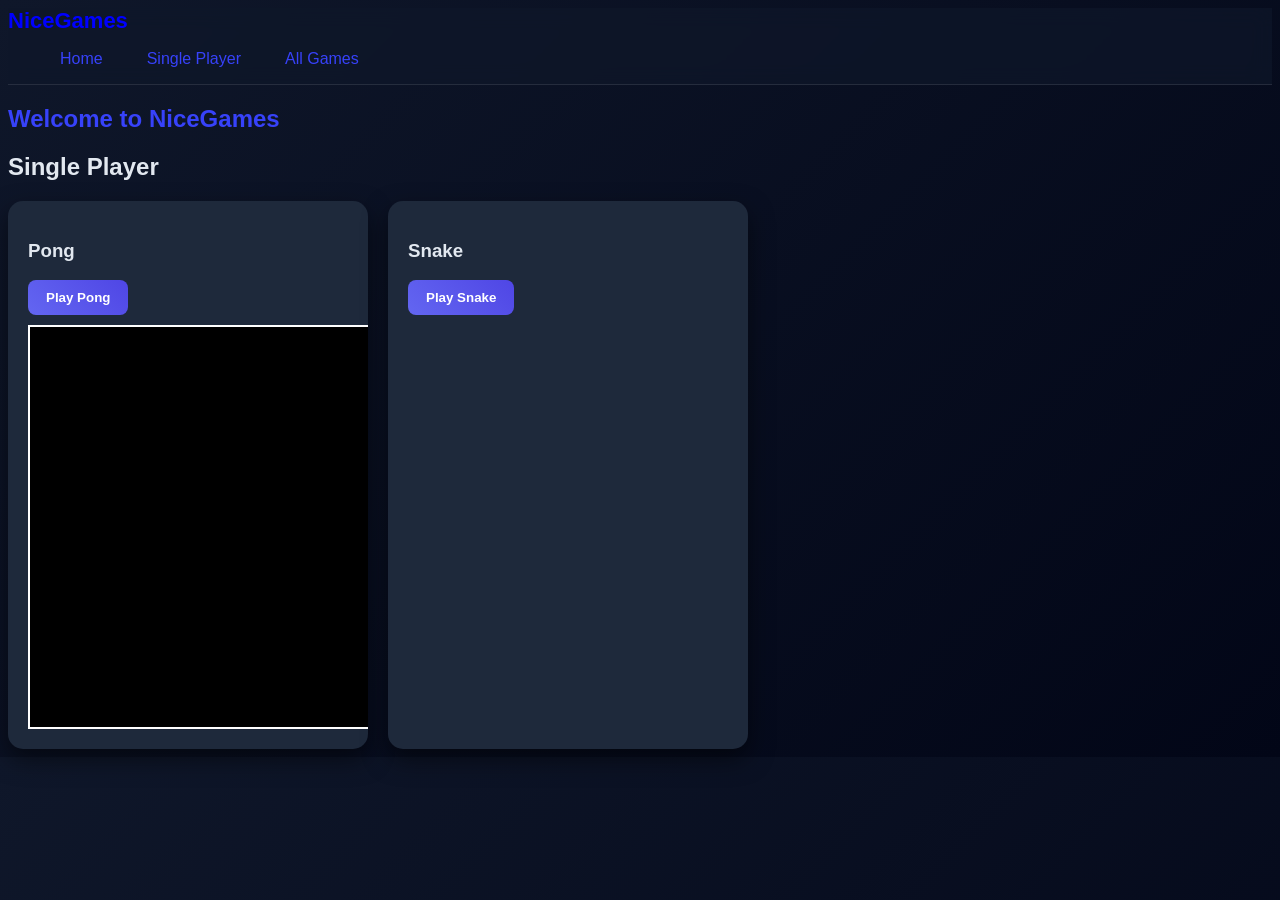
<file: index.html>
<!DOCTYPE html>
<html lang="fr">
<head>
<meta charset="UTF-8">
<link rel="stylesheet" href="style.css">
<title>NiceGames</title>
</head>

<body>

<nav class="navbar">
<div class="logo">NiceGames</div>
<ul class="nav-links">
<li><a href="#home">Home</a></li>
<li><a href="#singleplayer">Single Player</a></li>
<li><a href="games.html">All Games</a></li>
</ul>

<div class="hamburger" onclick="toggleMenu()">☰</div>
</nav>

<section id="home">
<h1>Welcome to NiceGames</h1>
</section>

<section id="singleplayer">
<h2>Single Player</h2>

<div class="game-grid">


<div class="game-card">
<h3>Pong</h3>
<button onclick="startPong()">Play Pong</button>
<canvas id="pongCanvas" width="600" height="400"></canvas>
</div>

<div class="game-card">
<h3>Snake</h3>
<button onclick="startSnake()">Play Snake</button>
<canvas id="snake" width="400" height="400"></canvas>
</div>

</div>

</section>

<script src="script.js"></script>

</body>
</html>
</file>
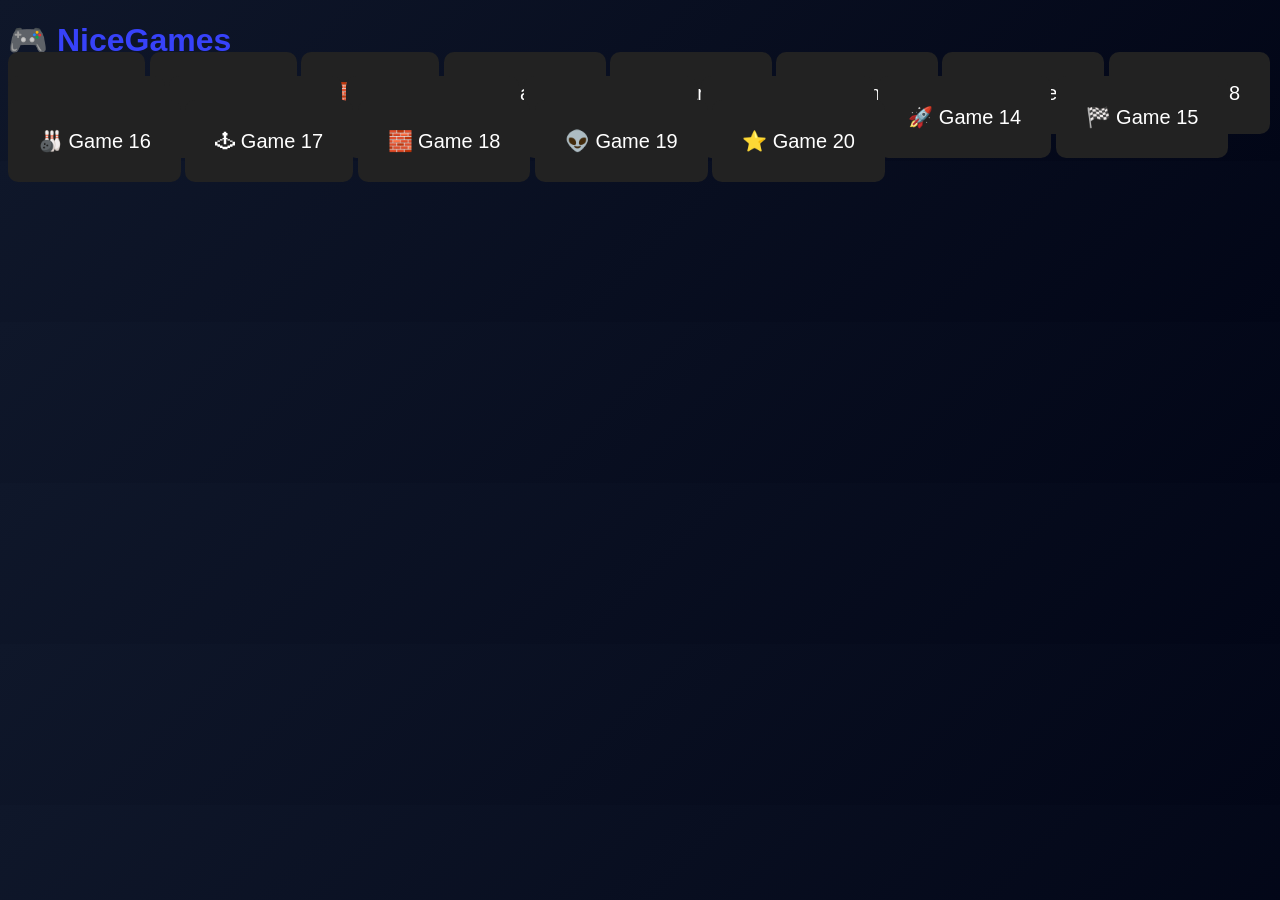
<file: games.html>
<!DOCTYPE html>
<html lang="fr">
<head>
<meta charset="UTF-8">
<title>NiceGames - Jeux</title>
<link rel="stylesheet" href="style.css">
</head>

<body>

<h1>🎮 NiceGames</h1>

<div class="games-grid">

<a href="player.html?game=games/pong.html" class="game-box">🏓 Pong</a>
<a href="player.html?game=games/snake.html" class="game-box">🐍 Snake</a>
<a href="player.html?game=games/tetris.html" class="game-box">🧱 Tetris</a>

<a href="#" class="game-box">🎯 Game 4</a>
<a href="#" class="game-box">🚗 Game 5</a>
<a href="#" class="game-box">👾 Game 6</a>
<a href="#" class="game-box">⚽ Game 7</a>
<a href="#" class="game-box">🧩 Game 8</a>
<a href="#" class="game-box">🛰 Game 9</a>
<a href="#" class="game-box">🧠 Game 10</a>

<a href="#" class="game-box">🎮 Game 11</a>
<a href="#" class="game-box">🎲 Game 12</a>
<a href="#" class="game-box">🧨 Game 13</a>
<a href="#" class="game-box">🚀 Game 14</a>
<a href="#" class="game-box">🏁 Game 15</a>
<a href="#" class="game-box">🎳 Game 16</a>
<a href="#" class="game-box">🕹 Game 17</a>
<a href="#" class="game-box">🧱 Game 18</a>
<a href="#" class="game-box">👽 Game 19</a>
<a href="#" class="game-box">⭐ Game 20</a>

</div>

</body>
</html>
</file>
<file: style.css>
--bg: #0f172a;        /* fond principal (bleu très sombre) */
--card: #1e293b;      /* cartes */
--primary: #6366f1;   /* boutons (bleu violet) */
--accent: #22c55e;    /* succès / snake */
--danger: #ef4444;    /* erreurs / food */
--text: #e2e8f0;      /* texte */

.games-grid{
display:grid;
grid-template-columns:repeat(auto-fill,200px);
gap:20px;
justify-content:center;
margin-top:40px;
}
.game-card{
  background:#1e293b;
  padding:20px;
  border-radius:15px;
  box-shadow:0 10px 25px rgba(0,0,0,0.5);
  width:320px;
  transition:0.3s;
  position:relative;
  overflow:hidden;
}
.game-card:hover{
  transform:translateY(-10px) scale(1.03);
  box-shadow:0 20px 40px rgba(0,0,0,0.8);
}

.game-box{
background:#222;
color:white;
padding:30px;
border-radius:10px;
text-align:center;
text-decoration:none;
font-size:20px;
transition:0.3s;
}

.game-box:hover{
transform:scale(1.1);
background:#3742fa;
}
.game-grid{
display:flex;
gap:20px;
flex-wrap:wrap;
margin-top:20px;
}

#pongCanvas{
background:black;
border:2px solid white;
display:block;
margin-top:10px;
}
body{
  background: linear-gradient(135deg, #0f172a, #020617);
  color: #e2e8f0;
  font-family: 'Segoe UI', sans-serif;
}
button{
  background:linear-gradient(45deg,#6366f1,#4f46e5);
  color:white;
  border:none;
  padding:10px 18px;
  border-radius:8px;
  cursor:pointer;
  font-weight:bold;
  transition:0.3s;
}
button:hover{
  transform:scale(1.1);
  background:linear-gradient(45deg,#4f46e5,#3730a3);
}


.important {
  color: red;
  font-weight: bold;
}

h1{
color: #3742fa;
}
.navbar{
  backdrop-filter: blur(10px);
  background: rgba(15,23,42,0.7);
  border-bottom:1px solid rgba(255,255,255,0.1);
}

.logo{
color:blue;
font-size:22px;
font-weight:bold;
}

.nav-links{
display:flex;
list-style:none;
gap:20px;
}

.nav-links a{
color: #3742fa;
text-decoration:none;
padding:8px 12px;
border-radius:6px;
}

.nav-links a:hover{
background: black;
} 

.hamburger{
display:none;
font-size:28px;
color: blue;
cursor:pointer;
}

@media (max-width:768px){

.nav-links{
display:none;
flex-direction:column;
background: black;
position:absolute;
top:60px;
right:0;
width:200px;
}

.nav-links.active{
display:flex;
}

.hamburger{
display:block;
}

}
</file>
